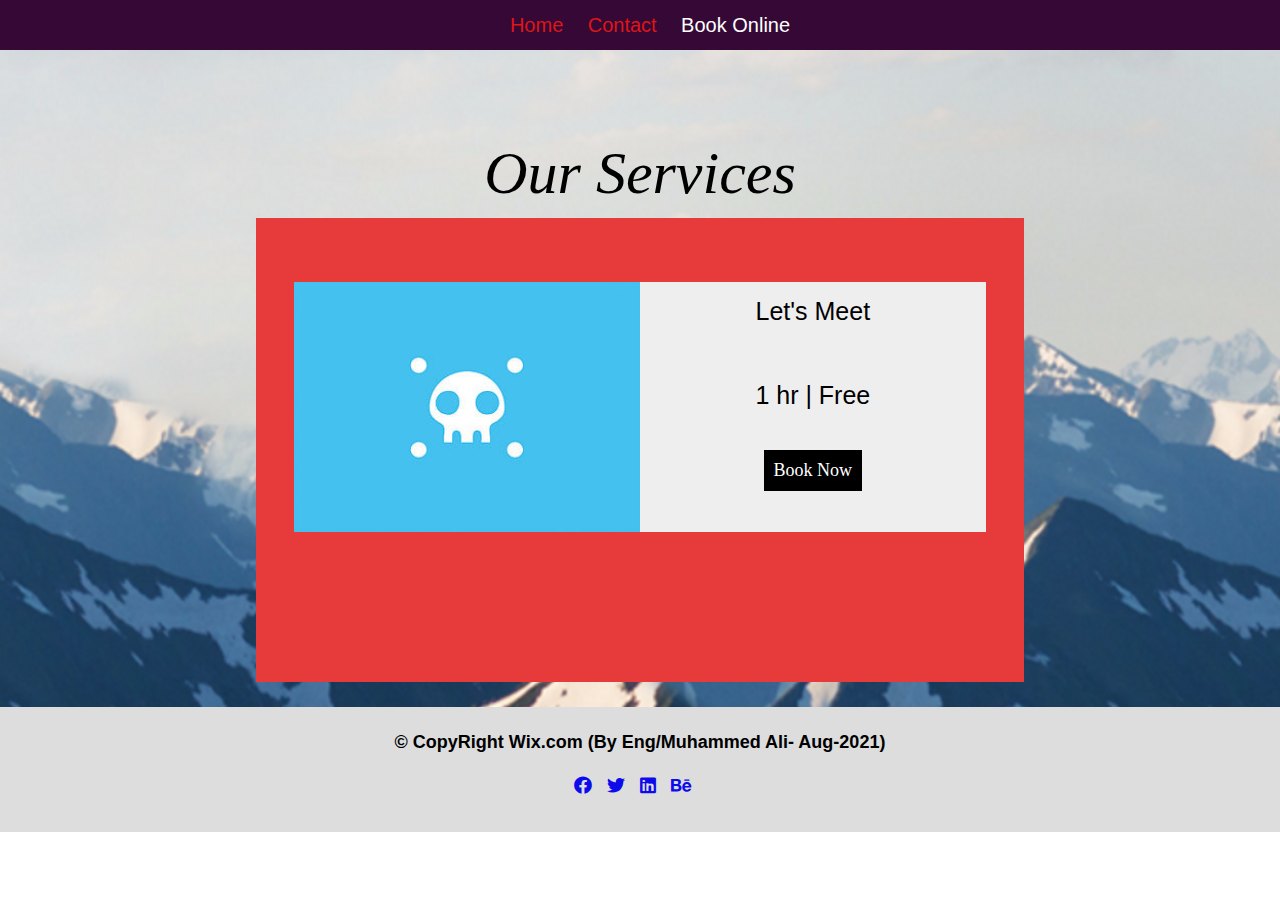
<file: HTML/Booking.html>
<!DOCTYPE html>
<html lang="en">
<head>
    <meta charset="UTF-8">
    <meta name="viewport" content="width=device-width, initial-scale=1.0">
    <title>HomePage</title>
    <!--Link CSS File-->
    <link rel="stylesheet" href="../fontawesome-free-5.15.2-web/css/fontawesome.min.css">
    <link rel="stylesheet" href="../fontawesome-free-5.15.2-web/css/all.min.css">
    <link rel="stylesheet" href="../CSS/style.css">
</head>
<body>
<!--Navebar-->
<nav class="navbar">
    <ul>
        <li><a  href="index.html">Home</a></li>
        <li><a  href="contact.html">Contact </a></li>
        <li><a class="active" href="Booking.html">Book Online</a></li>
    </ul>
</nav>
    <div class="contact">
        <h2>Our Services</h2>
        <div class="cover">
            <div class="left">
                <img src="../Images/image_5.jpg" alt="">
            </div>
            <div class="right">
                <p>Let's Meet</p>
                <p>1 hr | Free</p>
                <button>Book Now</button>
            </div>
        </div>
    </div>

    <!--    Footer     -->
    <footer id="footer" class="bg-dark py-1 text-center">
        <p>&copy; CopyRight Wix.com (By Eng/Muhammed Ali- Aug-2021)</p>
        <ul>
            <li><a href="https://www.facebook.com/MuhammedAliSaad20/" target="_blank"><i
                        class="fab fa-facebook"></i></a></li>
            <li><a href="https://twitter.com/mohammed_ben_al" target="_blank"><i class="fab fa-twitter"></i></a></li>
            <li><a href="https://www.linkedin.com/in/muhammed-ali-saad-123ab0168/" target="_blank"><i
                        class="fab fa-linkedin"></i></a></li>
            <li><a href="https://www.behance.net/muhammedali2" target="_blank"><i class="fab fa-behance"></i></a></li>
        </ul>
    </footer>

</body>

</html>
</file>
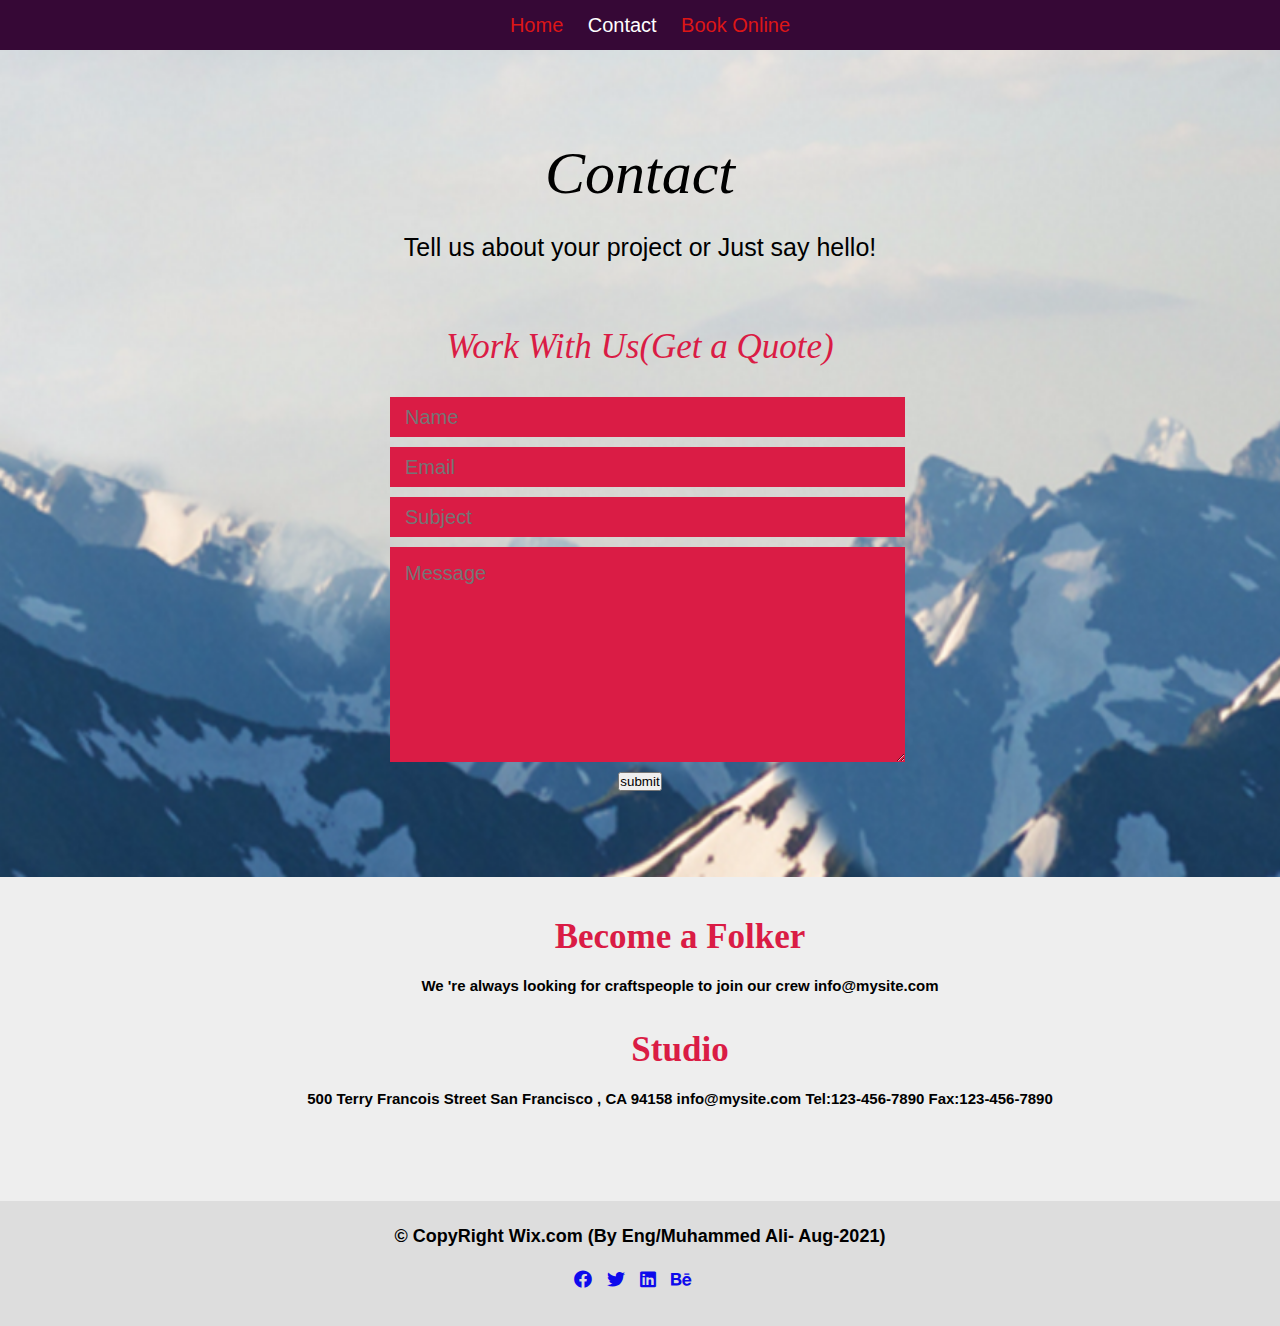
<file: HTML/contact.html>
<!DOCTYPE html>
<html lang="en">
<head>
    <meta charset="UTF-8">
    <meta name="viewport" content="width=device-width, initial-scale=1.0">
    <title>HomePage</title>
    <!--Link CSS File-->
    <link rel="stylesheet" href="../CSS/style.css">
    <link rel="stylesheet" href="../fontawesome-free-5.15.2-web/css/fontawesome.min.css">
    <link rel="stylesheet" href="../fontawesome-free-5.15.2-web/css/all.min.css">
</head>
<body>
<!--Navebar-->
<nav class="navbar">
    <ul>
        <li><a  href="index.html">Home</a></li>
        <li><a class="active" href="contact.html">Contact </a></li>
        <li><a  href="Booking.html">Book Online</a></li>
    </ul>
</nav>
    <!-- Contact -->
    <div class="contact">
        <h2>Contact</h2>
        <p>Tell us about your project or Just say hello! </p>
        <div class="form">
            <h2>Work With Us(Get a Quote)</h2>
            <form action="">
                <input type="text" placeholder="Name">
                <input type="text" placeholder="Email">
                <input type="text" placeholder="Subject">
                <textarea placeholder="Message" name="" id="" cols="30" rows="20"></textarea>
                <input type="submit" value="submit">
            </form>
        </div>
    </div>
    <section class="BeFolker">
        <h2>Become a Folker</h2>
        <p>We 're always looking for craftspeople to join our crew info@mysite.com</p>
        <br><br>
        <h2>Studio</h2>
        <p>500 Terry Francois Street San Francisco , CA 94158 info@mysite.com Tel:123-456-7890 Fax:123-456-7890</p>
        <br><br><br>

    </section>



    <!--    Footer     -->
    <footer id="footer" class="bg-dark py-1 text-center">
        <p>&copy; CopyRight Wix.com (By Eng/Muhammed Ali- Aug-2021)</p>
        <ul>
            <li><a href="https://www.facebook.com/MuhammedAliSaad20/" target="_blank"><i
                        class="fab fa-facebook"></i></a></li>
            <li><a href="https://twitter.com/mohammed_ben_al" target="_blank"><i class="fab fa-twitter"></i></a></li>
            <li><a href="https://www.linkedin.com/in/muhammed-ali-saad-123ab0168/" target="_blank"><i
                        class="fab fa-linkedin"></i></a></li>
            <li><a href="https://www.behance.net/muhammedali2" target="_blank"><i class="fab fa-behance"></i></a></li>
        </ul>
    </footer>
</body>

</html>
</file>
<file: CSS/style.css>
*{
    padding: 0px;
    margin: 0px;
    /*font-family: monospace;*/
    font-family: 'Merriweather', sans-serif;
}
/*Navebar*/
.navbar
{
    width: 100%;
    height: 50px;
    background: #360836; 

}
.navbar ul
{
    list-style: none;
    text-align: center;
    line-height: 50px;
}
.navbar ul li
{
    display: inline-flex;

}
.navbar ul li a
{
    color:#dd1616 ;
    text-decoration: none;
    margin-left: 20px;
    /*font-family: 'Merriweather', sans-serif;*/
    font-size: 20px;
}


.navbar ul li .active
{
    color: #ffffff;
}
/*Web Folk*/
.web{
    width: 100%;
    height: 600px;
    background: url(../Images/cover.png);
    background-size: cover;
    text-align: center;
    padding-top: 10%;
    position: relative;
}

.web .folk
{
    margin: 60px;
}
.web .folk h1
{
    /*font-family: 'Merriweather', sans-serif;*/
    font-size: 70px;
    color:#EAEAEA;
    text-transform: uppercase;
}
.web .folk p
{
   letter-spacing: 10px; 
   font-size: 30px;
   color: #ffffff;
   padding-top: 20px;
}

.web .dream p{
    color: #ffffff;
    font-size: 25px;
}

.web .work
{
    width: 250px;
    font-size: 20px;
    color: #ffffff;
    position: absolute;
    bottom: 0;
    background-color: #dd1616;
    left: 50%;
    transform: translateX(-50%);
    padding: 15px;

}
.web .work::after
{
    content: "";
    border-top: 20px solid #dd1616;
    border-right: 20px solid transparent;
    border-left: 10px solid transparent;
    position: relative;
    top: 55px;
    left: -70px;
}

/*image*/
image
{
    width: 100%;
}
.image .img
{
    width: 25%;
    height: 252px;
    float: left;
}

.image .img .over
{
    width: 100%;
    height: 100%;
    background-color:rgba(0, 0, 0, 0.5) ;
    opacity: 0;
}

.image .img:hover .over
{
    opacity: 1;
}

.image .i1
{
    background-image: url(../Images/image_1.jpg);
}
.image .i2
{
    background-image: url(../Images/image_2.jpg);
}
.image .i3
{
    background-image: url(../Images/image_3.jpg);
}
.image .i4
{
    background-image: url(../Images/image_4.jpg);
}
.image .i5
{
    background-image: url(../Images/image_5.jpg);
}
.image .i6
{
    background-image: url(../Images/image_6.jpg);
}
.image .i7
{
    background-image: url(../Images/image_7.jpg);
}
.image .i8
{
    background-image: url(../Images/image_8.jpg);
}
.image .i9
{
    background-image: url(../Images/image_9.jpg);
}
.image .i10
{
    background-image: url(../Images/image_10.jpg);
}
.image .i11
{
    background-image: url(../Images/image_11.jpg);
}
.image .i12
{
    background-image: url(../Images/image_12.jpg);
}
.clear
{
    clear: both;
}
/*meet Class*/
.meet
{
    width: 100%;
    height: auto;
    position: relative;
    text-align: center;
    background-color: #cac7c7ea;
    padding-bottom: 20px;
}
.meet .head
{
    position: relative;
    top: 0;
    background-color: #dd1616;
    width: 100%;
    height: 50px;
    text-align: center;
    color: #ffffff;
    font-size: 20px;
    font-family: Verdana, Geneva, Tahoma, sans-serif;
    line-height: 50px;
}
.meet .head::after
{
    content: "";
    border-top: 20px solid#dd1616;
    border-right: 20px solid transparent;
    border-left: 10px solid transparent;
    position: relative;
    top: 55px;
    left: -200px;
}
.meet h2
{
    
    padding-top:6%;
    padding-bottom:2%;
    color:#dd1616;
    font-size: 30px;
}
.meet .meet_image{
   display: inline-block;
   margin-bottom: 20px;
   padding-top: 20px;
   padding-bottom: 10px;
}
.meet .meet_image h3
{
    color: #dd1616;
    font-size: 28px;
    letter-spacing: 5px;
    padding-top: 15px;
}
.meet .meet_image p
{
    margin-top: 15px;
    padding: 0px 10px 0 10px;
    font-size: 18px;
    font-family: Georgia, 'Times New Roman', Times, serif;
}

.meet button
{
    width: 150px;
    background-color: #000000;
    color: #ffffff;
    padding: 10px;
    margin-bottom: 20px;
    margin-top: 40px;
    cursor: pointer;
    font-family: sans-serif;
    font-size: 20px;

}

/*end*/
.end
{
    width: 100%;
    height: auto;
 
    background-image: url(../Images/Cover_2.jpg);
    text-align: center;
}
.end .content
{
    width: 50%;
    color: #ffffff;
    float: left;
    padding-top: 5%;
    margin-top: 3%;
    text-align: center;
}
.end .content h2{
    font-family: 'Merriweather', serif;
    font-size: 40px;
    color: #eeeeee;
    margin-bottom: 20px;

}
.end .content p
{
    margin:0px 80px 0px 80px;
    font-family: Verdana, Geneva, Tahoma, sans-serif;
    font-size: 15px;
    text-align: start;
}
.end button
{

    width: auto;
    background-color: #ffffff;
    color: #000000;
    padding: 10px;
    margin-top: 150px;
    margin-bottom: 50px;
    cursor: pointer;
    font-family: sans-serif;
    font-size: 20px;
  

}

.end .bol
{
    text-align: center;
    padding-bottom: 10%;
   
}
.end .bol span
{
    width: 10px;
    height: 10px;
    display: inline-block;
    background-color: #ffffff;
    border-radius: 50%;
}
.end .bol span:hover
{
    background-color: #e90404;
    
}

/* Footer */
#footer
{
 
    width: 100%;
    height: 100px;
    background-color: #dddddd;
    color: #000000;
    text-align: center;
    padding-top: 25px;
    font-size: 18px;
    font-family:Arial, Helvetica, sans-serif;
    font-weight: bold;
}
#footer ul{
    display: flex;
    list-style: none;
    margin-top: 10px;
    justify-content: center;
    align-items: center;
    padding-top: 13px ;
}
#footer ul li a{
    color:#0d0aec;
    margin-right:15px ;
}

#footer ul li a:hover{
    color:#d30337;
}
/***************************************************************/
                            /*Contact Page*/
.contact
{
    width: 100%;
    height: auto;
    background-image: url('../Images/coverPage2.PNG');
    background-size: cover;
    background-repeat:no-repeat ;
    text-align: center;
    padding-top: 5%;
    padding-bottom: 25px;
}
.contact h2
{
    font-size: 60px;
    font-family: Georgia, 'Times New Roman', Times, serif;
    font-style: italic;
    font-weight: lighter;
    margin: 10px;
    padding-top: 15px;

}
.contact p{
    font-family:Verdana, Geneva, Tahoma, sans-serif;
    font-size: 25px;
    padding: 15px 0px 40px 0px;
}
.contact .form
{
    justify-content: center;
    width: 500px;
    height: 500px;
    margin: auto;
   /* background-color: #fcfcfc;*/
    padding-bottom: 20px;
    margin-bottom: 20px;

}
.contact .form h2
{
    color: #da1c45;
    font-size: 35px;
    padding-bottom: 20px;
}

.contact .form input[type=text]
{
    display: block;
    width: 100%;
    margin-bottom: 10px;
    height: 40px;
    border: none;
    background-color:#da1c45;
    color: #ffffff;
    font-size: 20px;
    padding-left: 15px;
}

.contact .form textarea
{
    display: block;
    width: 100%;
    height:200px ;
    margin-bottom: 10px;
    border: none;
    color: #ffffff;
    background-color:#da1c45;
    font-size: 20px;
    padding-left: 15px;
    padding-top: 15px;
}
.contact .form input[type=button]
{
    float: right;
    border: none;
    background: #ffffff;
    padding:10px;
    cursor: pointer;

    font-size: 20px;
}
.contact .form::placeholder
{
    color: #ffffff;
}

/*Folker*/
.BeFolker
{
    width: 100%;
    height: auto;
    text-align: center;
    padding: 40px;
    background-color: #eeeeee;
}
.BeFolker h2
{
    color: #da1c45;
    font-size: 35px;
    padding-bottom: 20px;
    font-family: Georgia, 'Times New Roman', Times, serif;
}
.BeFolker p
{

    font-family: Verdana, Geneva, Tahoma, sans-serif;
    font-size: 15px;
    font-weight: bold;
}

/************************ BOOK Online **********************************************************/
.contact .cover 
{
    width: 60%;
    height:400px;
    background-color: #e73b3b;
    margin: auto;
    padding-top: 5%;

}
.contact .cover .left 
{
    width: 45%;
    height: 250px;
    float: left;
    margin-left: 5%;
}

.contact .cover .left img
{
    width: 100%;
    height: 250px;
}
.contact .cover .right
{
    width: 45%;
    height: 250px;
    float: right;
    background-color: #eee;
    margin-right:5%;
    text-align: center;
}
.contact .cover .right button
{
    background-color: #000000;
    color: #ffffff;
    border: none;
    padding: 10px;
    cursor: pointer;
    font: 18px bold;
}
</file>
